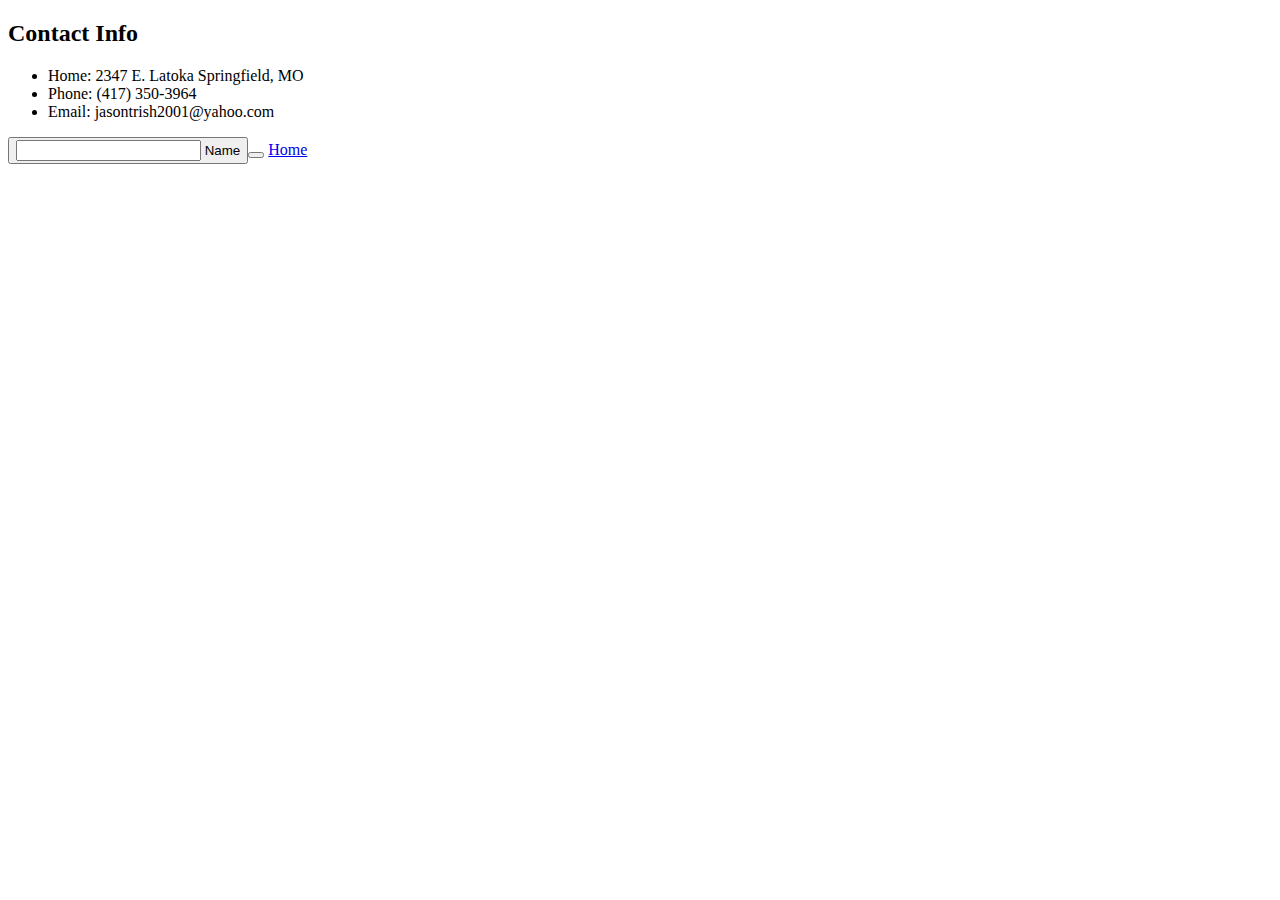
<file: contact.html>
<!DOCTYPE html>
<html lang="en">
<head>
  <meta charset="UTF-8">
  <meta http-equiv="X-UA-Compatible" content="IE=edge">
  <meta name="viewport" content="width=device-width, initial-scale=1.0">
  <title>Document</title>
</head>
<body>
  <section class="p-5">
    <div class="container">
      <div class="row g-4">
        <div class="col-md">
          <h2 class="text-center mb-4">Contact Info</h2>
          <ul class="list-group list-group-flush lead">
            <li class="list-group-item">
              <span class="fw-bold">Home:</span> 2347 E. Latoka Springfield, MO
            </li>
            <li class="list-group-item">
              <span class="fw-bold">Phone:</span> (417) 350-3964
            </li>            
            <li class="list-group-item">
              <span class="fw-bold">Email:</span> 
              jasontrish2001@yahoo.com
            </li>           
          </ul>
        </div>
        <div class="col-md">
          <div id="map"></div>
        </div>
      </div>
    </div>
  </section>
  <button>        
    <div class="input-box">         
      <input type="text" id="name" required>
      <label for="name">Name</label>
    </div>
    <button>             
      <i class="fa-brands fa-tiktok"></i>
      <i class="fa-brands fa-facebook"></i>
      </button>
      <a href="index.html" class="nav-link">Home</a>
      <p>
        <iframe src="https://www.google.com/maps/embed?pb=!1m18!1m12!1m3!1d3178.8994339469486!2d-93.25103394888652!3d37.17886085389298!2m3!1f0!2f0!3f0!3m2!1i1024!2i768!4f13.1!3m3!1m2!1s0x87cf7cb1c78f8835%3A0x5dff17e02e095ad3!2s2347%20E%20Latoka%20St%2C%20Springfield%2C%20MO%2065804!5e0!3m2!1sen!2sus!4v1670959798864!5m2!1sen!2sus" width="600" height="450" style="border:0;" allowfullscreen="" loading="lazy" referrerpolicy="no-referrer-when-downgrade"></iframe>
      </p>
</body>
</html>
</file>
